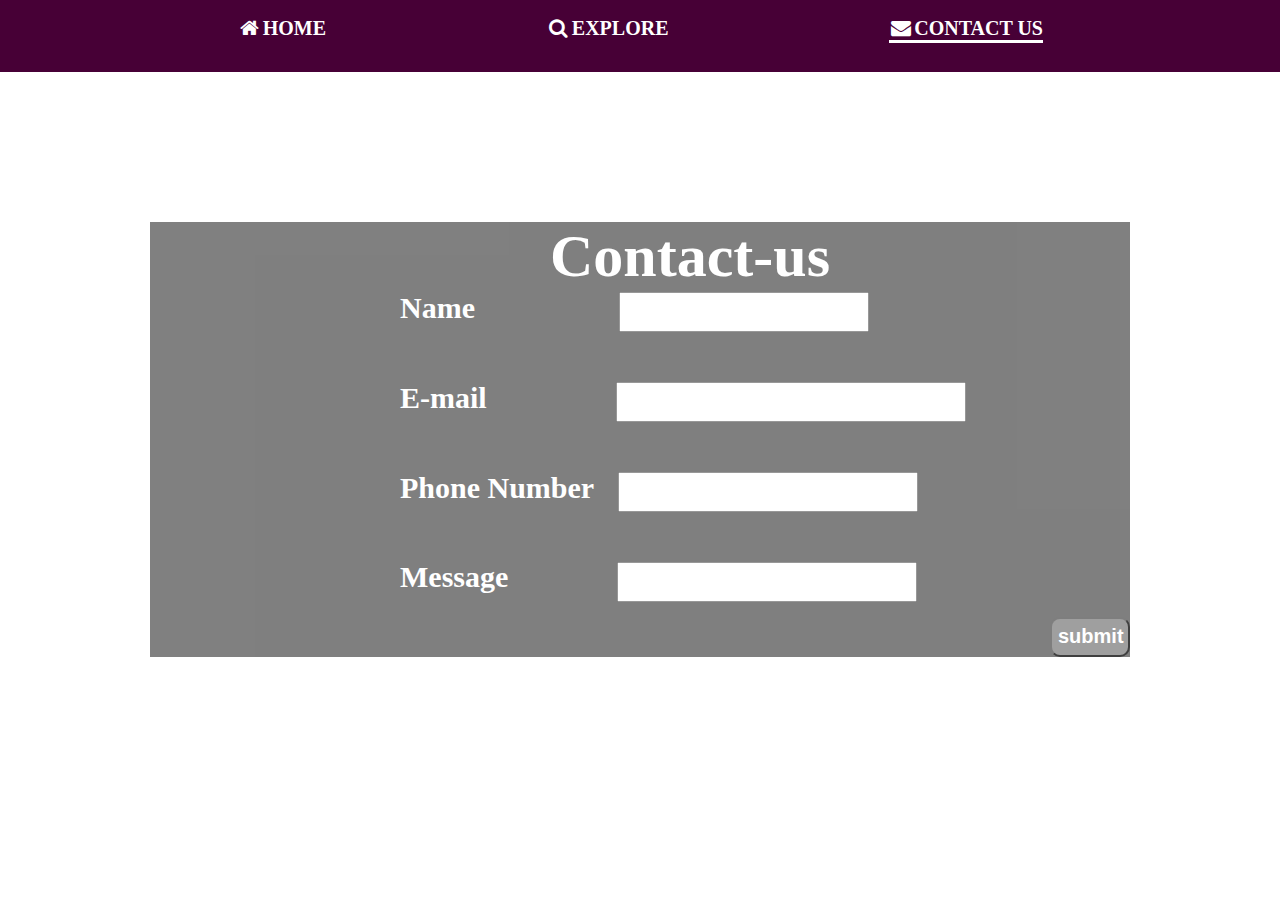
<file: blank.html>
<html>
  <link rel="stylesheet" href="https://cdnjs.cloudflare.com/ajax/libs/font-awesome/4.7.0/css/font-awesome.min.css">
  <link rel="stylesheet" href="./contact.css">
  <div class="head">
  <ul>
    <li id="home"><a href="index.html"><i class="fa fa-fw fa-home"></i>Home</a></li>
    <li><a href="more.html"><i class="fa fa-fw fa-search"></i>Explore</a></li>
    <li id="contact"><a href="#"><i class="fa fa-fw fa-envelope"></i>Contact us</a></li>
  </ul>
</div>
  
  <div class="bg-image">
  </div>
  
  <div class="bg-text">
  
  <div class="form">
  
  <h1 id="us">Contact-us</h1>
  
  <div>
    <lable id="n">Name</lable>
    <input id="name" type="text">
  </div>
  
  <div>
    <lable id="m">E-mail</lable>
    <input id="mail" type="text">
  </div>
  
  <div>
    <lable id="nu">Phone Number</lable>
    <input id="number" type="number">
  </div>
  
  <div>
    <lable id="me">Message</lable>
    <input id="message" type="text">
  </div>
    
    <div>
      <a href="blank.html"><button id="submit">submit</button></a>
    </div>
    </div>
    </div>
        
  </div>
  
</html>
</file>
<file: contact.css>
html{
    display: flex;
    flex-direction: row;
    flex-wrap: wrap;
}

@media (min-width: 1020px){
    html{
        background-image:url("https://images.unsplash.com/photo-1423666639041-f56000c27a9a?ixid=MXwxMjA3fDB8MHxzZWFyY2h8MXx8Y29udGFjdCUyMHVzfGVufDB8fDB8&ixlib=rb-1.2.1&w=1000&q=80");
        height:100vh;
        background-size:cover;
        position:reltive;
      }
    *{
      margin:0;
    }
    
    ul li a{
      text-decoration:none;
      color:white;
      }
    
    ul{
      list-style:none;
    }
    
    ul{
      display:flex;
      flex-wrap:wrap;
      justify-content:space-evenly;
      text-transform:uppercase;
      font-weight:900;
      font-size:20px;
      padding:10px;
      padding:17px;
    }
    
    .head{
      background:#470036;
      height:8vh;
    }
    
    li:hover{
      transform: scale(1.1,1.1);
      border-bottom:3px solid #ffdb37;
      border-right:3px solid #ffdb37;
      border-left:3px solid #ffdb37;
      border-top:3px solid #ffdb37;
      transition-duration: 0.5s;
    }
    
    a:hover{
      color:#ffdb37;
    }
    
    .form{
      background:#555;
      opacity:.75;
      margin-left:150px;
      margin-right:150px;
    }
    
    #us{
      color:#fff;
      font-size:60px;
      margin-top:150px;
      margin-left:400px;
    }
    
    #n{
      color:white;
      font-size:30px;
      font-weight:bold;
      margin-left:250px;
    }
    
    #name{
      margin-left:20px;
      height:40px;
      width:250px;
      font-size:20px;
      margin-left:140px
    }
    
    #m{
      color:white;
      font-size:30px;
      font-weight:bold;
      margin-left:250px;
    }
    
    #mail{
      margin-top:50px;
      height:40px;
      width:350px;
      font-size:20px;
      margin-left:125px;
    }
    
    #nu{
      color:white;
      font-size:30px;
      font-weight:bold;
      margin-left:250px;
    }
    
    #number{
      margin-top:50px;
      height:40px;
      width:300px;
      font-size:20px;
      margin-left:20px;
    }
    
    #me{
      color:white;
      font-size:30px;
      font-weight:bold;
      margin-left:250px;
    }
    
    #message{
      margin-top:50px;
      height:40px;
      width:400px;
      height:40px;
      width:300px;
      font-size:15px;
      margin-left:105px;
    }
    
    #submit{
      height:40px;
      width:80px;
      font-size:20px;
      font-weight:bold;
      color:white;
      background:gray;
      border-radius:10px;
      margin-left:900px;
      margin-top:15px;
    }
    
    #contact{
      border-bottom:3px solid #fff;
    }
    
    #contact:hover{
      border-bottom:3px solid yellow;
    }
}


@media (orientation: portrait) {
    
    
    *{
      margin:0;
    }

    html{
        background-image:url("https://images.unsplash.com/photo-1423666639041-f56000c27a9a?ixid=MXwxMjA3fDB8MHxzZWFyY2h8MXx8Y29udGFjdCUyMHVzfGVufDB8fDB8&ixlib=rb-1.2.1&w=1000&q=80");
        height:107vh;
        background-size:cover;
        position:reltive;
      }
    
    ul li a{
      text-decoration:none;
      color:white;
      padding: 20px;
      margin-top: 20px;
      }
    
    ul{
      list-style:none;
    }
    
    ul{
      display:flex;
      flex-wrap:wrap;
      flex-direction: row;
      justify-content:space-evenly;
      text-transform:uppercase;
      font-weight:900;
      font-size:30px;
    }
    
    .head{
      background:#470036;
      width: 1020px;
      padding: 55px;
    }
    
    .form{
      background:#555;
      opacity:.75;
      padding: 100px;
      margin-top: 200px;
      width: 930px;
    }
    
    #us{
      color:#fff;
      font-size:60px;
      margin-top:150px;
      margin-left:400px;
    }
    
    #n{
      color:white;
      font-size:30px;
      font-weight:bold;
      margin-left:250px;
    }
    
    #name{
      margin-left:20px;
      height:40px;
      width:250px;
      font-size:20px;
      margin-left:140px
    }
    
    #m{
      color:white;
      font-size:30px;
      font-weight:bold;
      margin-left:250px;
    }
    
    #mail{
      margin-top:50px;
      height:40px;
      width:350px;
      font-size:20px;
      margin-left:125px;
    }
    
    #nu{
      color:white;
      font-size:30px;
      font-weight:bold;
      margin-left:250px;
    }
    
    #number{
      margin-top:50px;
      height:40px;
      width:300px;
      font-size:20px;
      margin-left:20px;
    }
    
    #me{
      color:white;
      font-size:30px;
      font-weight:bold;
      margin-left:250px;
    }
    
    #message{
      margin-top:50px;
      height:40px;
      width:400px;
      height:40px;
      width:300px;
      font-size:15px;
      margin-left:105px;
    }
    
    #submit{
      height:40px;
      width:80px;
      font-size:20px;
      font-weight:bold;
      color:white;
      background:gray;
      border-radius:10px;
      margin-left:900px;
      margin-top:15px;
    }
    
    #contact{
      border-bottom:3px solid #fff;
    }
    
    #contact:hover{
      border-bottom:3px solid yellow;
    }
}
</file>
